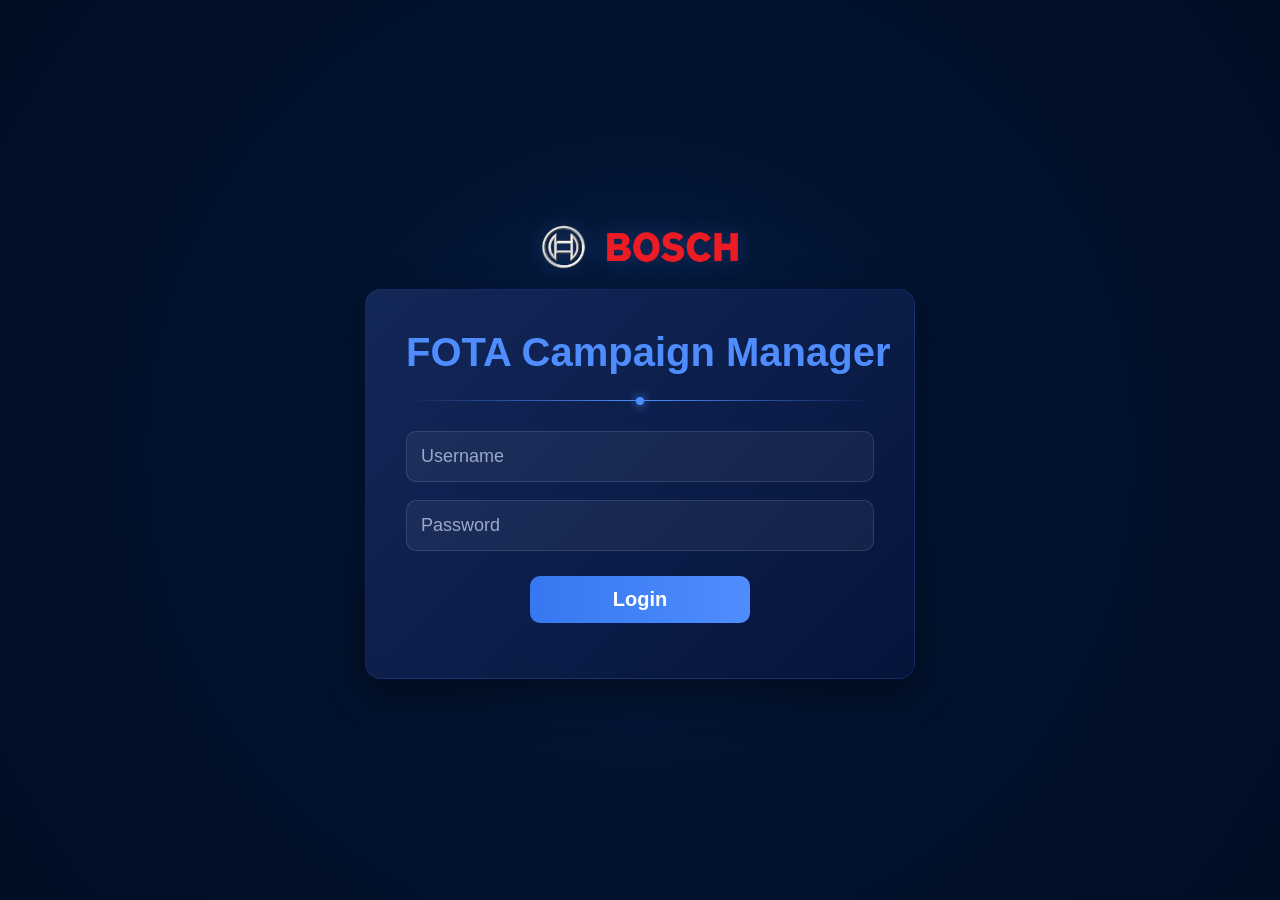
<file: index.html>
<!DOCTYPE html>
<html>
<head>
<meta charset="UTF-8">
<link rel="icon" href="static/images/logo_WithoutText.png?v=2" sizes="32x32" type="image/png">
<title>FOTA Campaign Manager</title>
<link rel="stylesheet" href="static/css/styles.css">
</head>

<body>
<div class="header">

    <div class="headerLeft">

    <img
        src="static/images/logo.png"
        class="headerLogo"
        alt="Bosch Logo">

        <div>

            <div class="logo">
                OTA Platform
            </div>

            <div class="subtitle">
                Firmware Over-The-Air Campaign Management
            </div>

        </div>

    </div>
    <div style="display:flex;gap:10px;">

    <div class="navMenu">

    <button
        class="navBtn active"
        onclick="window.location='registered_tbms.html'">

        Registered Vehicles

    </button>

    <button
        class="navBtn active"
        onclick="window.location='createCampaign.html'">

        Create Campaign

    </button>

    <button
        class="navBtn active"
        onclick="window.location='CampaignHistory.html'">

        Campaign History

    </button>

    <button
        class="navBtn active"
        onclick="window.location='firmware_repository.html'">

        Firmware Repository

    </button>

    <button
        class="logoutBtn"
        onclick="logout()">

        Logout

    </button>

</div>

</div>
</div>

<div class="kpiRow">

    <div class="kpi">
        <div id="onlineCount" class="kpiValue">0</div>
        <div class="kpiLabel">
            Connected Vehicles
        </div>
    </div>

    <div class="kpi">
        <div id="pendingCount" class="kpiValue">0</div>
        <div class="kpiLabel">
            Pending Requests
        </div>
    </div>

    <div class="kpi">
        <div id="campaignCount" class="kpiValue">0</div>
        <div class="kpiLabel">
            Campaigns
        </div>
    </div>

    <div class="kpi">

    <div class="kpiValue statusContainer">

        <span class="statusText">
            ONLINE
        </span>

    </div>

    <div class="kpiLabel">
        System Status
    </div>

</div>

</div>

<div class="container">
<div class="grid">
<!-- Pending TBMs -->

<div class="card">

<h2>Pending Vehicle Requests</h2>

<div id="pendingList">
No Pending Requests
</div>

</div>

<!-- Connected TBMs -->

<div class="card">

<h2>Connected Vehicles</h2>

<div id="tbmList">
No Connected Vehicles
</div>

</div>

</div>

<div style="height:0.6cm;"></div>

<div>

</div>

<div class="card fullWidth">

    <div class="consoleHeader">

        <h2>Live Activity Console</h2>

        <button
            class="downloadBtn"
            onclick="downloadLogs()">

            Download Logs

        </button>

    </div>

    <div id="logs"></div>

</div>

<div class="footer">
    Bosch Engineering Demo • FOTA Platform v2.0
</div>
<script src="static/js/common.js"></script>
<script src="static/js/dashboard.js"></script></body>
</html>
</file>
<file: static/css/styles.css>
*{
    margin:0;
    padding:0;
    box-sizing:border-box;
}

body{
    font-family:"Segoe UI",Arial,sans-serif;
    background: #020617;
    min-height:100vh;
    color:#e5e7eb;
}

.pageTitle p{

    color:#94a3b8;

}

/* =====================================
   HEADER
===================================== */

.headerLeft{

    display:flex;

    align-items:center;

    gap:18px;

}

.headerLogo{

    width:100px;

    height:60px;

    object-fit:contain;

}

.header{
    background:#111827;
    border-bottom:1px solid #1f2937;
    padding:20px 30px;
    display:flex;
    justify-content:space-between;
    align-items:center;
}

.logo{
    font-size:26px;
    font-weight:700;
    color:#3b82f6;
}

.subtitle{
    color:#94a3b8;
    font-size:14px;
}

/* =====================================
   KPI BAR
===================================== */

.kpiRow{
    display:grid;
    grid-template-columns:
        repeat(4,1fr);
    gap:20px;
    margin:20px;
}

.kpi{
    background:#111827;
    border:1px solid #1f2937;
    border-radius:12px;
    padding:20px;
    position:relative;
    overflow:hidden;
}

.kpi::before{
    content:"";
    position:absolute;
    top:0;
    left:0;
    width:100%;
    height:4px;
}

.kpiValue{
    font-size:34px;
    font-weight:700;
    color:#60a5fa;
    min-height:48px;
    display:flex;
    align-items:center;
}

.kpiLabel{
    color:#94a3b8;
    margin-top:5px;
}

/* =====================================
   LAYOUT
===================================== */

.container{
    padding:20px;
}

.grid{
    display:grid;
    grid-template-columns:
        1fr 1fr;
    gap:20px;
}

/* =====================================
   CARDS
===================================== */

.card{
    background:rgba(17,24,39,0.85);
    backdrop-filter:blur(12px);
    border:1px solid rgba(255,255,255,0.08);
    border-radius:18px;
    padding:20px;
    box-shadow:
        0 10px 25px rgba(0,0,0,0.3);
    transition:all .25s ease;
}

.card:hover{
    transform:translateY(-3px);
}

.card h2{
    margin-bottom:15px;
    color:#f9fafb;
}

/* =====================================
   INPUTS
===================================== */

input{
    width:100%;
    padding:12px;
    border:1px solid #374151;
    border-radius:8px;
    background:#1f2937;
    color:white;
    margin-bottom:12px;
}

input[type=file]{
    padding:10px;
}

/* =====================================
   BUTTONS
===================================== */

button{
    border:none;
    border-radius:8px;
    padding:10px 18px;
    cursor:pointer;
    font-weight:600;
    transition:all .25s ease;
}

button:hover{
    transform:translateY(-2px);
}

.primary{
    background:#2563eb;
    color:white;
}

.primary:hover{
    background:#1d4ed8;
}

.approve{
    background:#16a34a;
    color:white;
}

.approve:hover{
    background:#15803d;
}

.reject{
    background:#dc2626;
    color:white;
}

.reject:hover{
    background:#b91c1c;
}

.footer{
    text-align:center;
    color:#64748b;
    padding:20px;
    font-size:13px;
}

/* =====================================
   TBM CARDS
===================================== */

.pendingItem,
.onlineItem,
.campaignItem{
    background:#1f2937;
    border:1px solid #374151;
    border-radius:8px;
    padding:8px 12px;
    margin-bottom:8px;
    font-size:13px;
    transition:all .25s ease;
}

.campaignItem:hover{
    border-color:#3b82f6;
    transform:translateY(-1px);
}

/* =====================================
   STATUS BADGES
===================================== */

.badge{
    display:inline-block;
    padding:4px 10px;
    border-radius:20px;
    font-size:12px;
    font-weight:600;
}

.online{
    background:#14532d;
    color:#86efac;
}

.pending{
    background:#78350f;
    color:#fde68a;
}

.completed{
    background:#0f766e;
    color:#99f6e4;
}

/* =====================================
   LOGS
===================================== */
.fullWidth{
    grid-column: 1 / -1;
}
.card.fullWidth{
    width:100%;
}

.consoleHeader{

    display:flex;

    justify-content:space-between;

    align-items:center;

    width:100%;

    margin-bottom:15px;
}

.consoleHeader h2{

    margin:0;
}

.downloadBtn{

    background:#1976d2;

    color:white;

    border:none;

    padding:10px 18px;

    border-radius:8px;

    cursor:pointer;

    font-weight:600;
}

.statusContainer{
    display:flex;
    align-items:center;
    gap:12px;
}

.statusText{
    font-size:34px;
    font-weight:700;
    color:#60a5fa;
    line-height:1;
}

.statusDot{
    width:14px;
    height:14px;
    border-radius:50%;
    background:#22c55e;

    box-shadow:
        0 0 10px #22c55e,
        0 0 20px #22c55e;

    animation:pulse 2s infinite;
}

@keyframes pulse{

    0%{
        transform:scale(1);
    }

    50%{
        transform:scale(1.15);
    }

    100%{
        transform:scale(1);
    }

}

#logs{
    background:#020617;
    border:1px solid #334155;
    border-radius:12px;
    height:350px;
    width:100%;
    overflow-y:auto;
    padding:15px;
    color:#22c55e;
    font-family:Consolas,monospace;
    font-size:13px;
}

.ecuToggle{

    display:flex;

    align-items:center;

    gap:12px;

    margin:12px 0 15px 0;

}

.ecuToggle input[type=checkbox]{

    width:20px;

    height:20px;

    cursor:pointer;

    margin:0;

    flex:none;

}

.navMenu{

    display:flex;

    align-items:center;

    gap:12px;

}

.navBtn{

    background:transparent;

    color:#cbd5e1;

    border:1px solid #374151;

    padding:10px 18px;

    border-radius:8px;

    font-size:14px;

    font-weight:600;

    cursor:pointer;

    transition:.25s;

}

.navBtn.active:hover{

    background:transparent;

    color:#cbd5e1;

    border:1px solid #374151;

    padding:10px 18px;

    border-radius:8px;

    font-size:14px;

    font-weight:600;

    cursor:pointer;

    transition:.25s;

}

.navBtn.active{

    background:#2563eb;

    border-color:#2563eb;

    color:white;

}

.logoutBtn{

    background:#dc2626;

    color:white;

    border:1px solid #dc2626;

    padding:10px 18px;

    border-radius:8px;

    font-size:14px;

    font-weight:600;

    cursor:pointer;

    transition:.25s;
}

.logoutBtn:hover{

    background:#b91c1c;
}

/* =====================================
   RESPONSIVE
===================================== */

@media(max-width:1000px){

    .grid{
        grid-template-columns:1fr;
    }

    .kpiRow{
        grid-template-columns:
            1fr 1fr;
    }
}

/* ===========================
   Pending TBM Card
=========================== */

.pendingItem{

    display:flex;

    justify-content:space-between;

    align-items:center;

    background:#1f2937;

    border:1px solid #374151;

    border-left:4px solid #f59e0b;

    border-radius:12px;

    padding:14px 18px;

    margin-bottom:12px;

    transition:.25s;

}

.pendingItem:hover{

    border-color:#3b82f6;

    transform:translateY(-2px);

}

.pendingInfo{

    display:flex;

    flex-direction:column;

    gap:4px;

}

.pendingInfo b{

    font-size:18px;

    font-weight:600;

    color:#f8fafc;

}

.pendingInfo span{

    font-size:13px;

    color:#94a3b8;

}

.buttonGroup{

    display:flex;

    align-items:center;

    gap:10px;

}

.buttonGroup button{

    min-width:90px;

    height:38px;

    font-size:14px;

    font-weight:600;

    border-radius:8px;

}

.approve{

    background:#16a34a;

    color:white;

}

.approve:hover{

    background:#15803d;

}

.reject{

    background:#dc2626;

    color:white;

}

.reject:hover{

    background:#b91c1c;

}
</file>
<file: static/css/CamapignHistory.css>
/* ===========================
   KPI Cards
=========================== */

.kpiRow{

    display:flex;

    justify-content:center;

    gap:25px;

    margin-bottom:25px;

}

.kpi{

    min-width:240px;

}

.kpiValue{

    font-size:34px;

    font-weight:700;

    color:#60a5fa;

}

.kpiLabel{

    color:#9ca3af;

    margin-top:8px;

}


/* ===========================
   Toolbar
=========================== */

.toolbar{

    display:flex;

    align-items:center;

    gap:15px;

    margin:25px 0;

}

.toolbar input{

    flex:1;

    margin-bottom:0;

    height:44px;

    box-sizing:border-box;

}

.toolbar .primary{

    height:44px;

    min-width:120px;

    margin:0;

    padding:0 24px;

    display:flex;

    align-items:center;

    justify-content:center;

}


/* ===========================
   Campaign Container
=========================== */

.campaignContainer{

    display:flex;

    flex-direction:column;

    gap:18px;

    margin-top:20px;

}


/* ===========================
   Campaign Card
=========================== */

.campaignCard{

    background:#111827;

    border:1px solid #374151;

    border-radius:16px;

    padding:22px;

    transition:.25s;

}

.campaignCard:hover{

    border-color:#3b82f6;

    transform:translateY(-2px);

}


/* ===========================
   Card Header
=========================== */

.campaignHeader{

    display:flex;

    justify-content:space-between;

    align-items:center;

    margin-bottom:20px;

}


/* ===========================
   Card Body
=========================== */

.campaignBody{

    display:grid;

    grid-template-columns:2fr 1fr 1fr;

    gap:40px;

}

.campaignInfo h3{

    color:white;

    margin-bottom:15px;

}

.campaignInfo p,

.campaignVersions p,

.campaignProgress p{

    margin:8px 0;

    color:#cbd5e1;

    font-size:15px;

}

.campaignInfo b,

.campaignVersions b{

    color:#94a3b8;

}


/* ===========================
   Progress Bar
=========================== */

.progressBar{

    width:100%;

    height:10px;

    background:#374151;

    border-radius:20px;

    overflow:hidden;

    margin:12px 0;

}

.progressFill{

    height:100%;

    border-radius:20px;

}

.progressFill.completed{

    width:100%;

    background:#22c55e;

}

.progressFill.running{

    width:60%;

    background:#f59e0b;

}

.progressFill.downloading{

    width:35%;

    background:#2563eb;

}

.progressFill.failed{

    width:100%;

    background:#dc2626;

}


/* ===========================
   Status Badge
=========================== */

.statusBadge{

    display:inline-flex;

    align-items:center;

    justify-content:center;

    padding:8px 18px;

    border-radius:22px;

    font-size:14px;

    font-weight:700;

    text-transform:uppercase;

}

.status-completed{

    background:#14532d;

    color:#86efac;

}

.status-running{

    background:#854d0e;

    color:#fde047;

}

.status-downloading{

    background:#1d4ed8;

    color:#bfdbfe;

}

.status-failed{

    background:#7f1d1d;

    color:#fecaca;

}


/* ===========================
   Delete Button
=========================== */

.deleteBtn{

    background:#dc2626;

    color:white;

    border:none;

    border-radius:8px;

    padding:10px 18px;

    cursor:pointer;

    font-weight:600;

    transition:.25s;

}

.deleteBtn:hover{

    background:#b91c1c;

}
</file>
<file: static/css/createCampaign.css>
select{

    width:100%;

    height:46px;

    padding:0 14px;

    border:1px solid #374151;

    border-radius:8px;

    background:#1f2937;

    color:white;

    font-size:15px;

    margin-bottom:15px;

    cursor:pointer;

    appearance:none;

    -webkit-appearance:none;

    -moz-appearance:none;

}

label{

    display:block;

    margin-bottom:7px;

    margin-top:4px;

    font-size:14px;

    font-weight:600;

    color:#cbd5e1;

}

select:focus{

    outline:none;

    border-color:#3b82f6;

    box-shadow:0 0 0 3px rgba(59,130,246,.15);

}

.currentVersion{

    margin:8px 0 16px;

    padding:10px 14px;

    background:#111827;

    border:1px solid #374151;

    border-radius:8px;

    color:#9ca3af;

    font-size:14px;

}

.currentVersion span{

    color:#60a5fa;

    font-weight:700;

    margin-left:6px;

}

.ecuSection{

    border:1px solid #374151;

    border-radius:14px;

    padding:22px;

    margin-top:15px;

    background:#1b2433;

}

.ecuSection h3{

    margin-bottom:20px;

    color:#60a5fa;

    font-size:22px;

    font-weight:700;

}

.ecuToggle{

    display:flex;

    align-items:center;

    gap:12px;

    margin-bottom:18px;

}

.ecuToggle label{

    font-size:16px;

    font-weight:600;

}
</file>
<file: static/css/firmware_repository.css>
.pageTitle{

    margin-bottom:30px;

}

.pageTitle p{

    color:#94a3b8;

}

.card{

    display:flex;

    flex-direction:column;

}

.card label{

    margin-top:15px;

    margin-bottom:6px;

    color:#cbd5e1;

    font-weight:600;

}

select{

    width:100%;

    height:46px;

    padding:0 14px;

    border:1px solid #374151;

    border-radius:8px;

    background:#1f2937;

    color:white;

    font-size:15px;

    margin-bottom:15px;

    cursor:pointer;

    appearance:none;

    -webkit-appearance:none;

    -moz-appearance:none;

}

.card select,

.card input{

    margin-bottom:15px;

}

.card button{

    margin-top:10px;

}

#latestFirmwareList{

    display:flex;

    flex-direction:column;

    gap:16px;

}

.latestItem{

    background:#1f2937;

    border:1px solid #374151;

    border-radius:12px;

    padding:18px;

}

.latestItem h3{

    color:#60a5fa;

    margin-bottom:10px;

}

.latestItem p{

    margin:6px 0;

    color:#cbd5e1;

}

.latestItem a{

    display:inline-block;

    margin-top:10px;

    color:#60a5fa;

    text-decoration:none;

}

.latestItem a:hover{

    text-decoration:underline;

}

#historyList{

    display:flex;

    flex-direction:column;

    gap:12px;

}

.historyItem{

    display:flex;

    justify-content:space-between;

    align-items:center;

    background:#1f2937;

    border:1px solid #374151;

    border-radius:10px;

    padding:16px 20px;

}

.historyLeft{

    display:flex;

    flex-direction:column;

    gap:4px;

}

.historyLeft b{

    color:white;

}

.historyLeft span{

    color:#94a3b8;

}

.historyRight{

    display:flex;

    gap:12px;

}

.downloadBtn{

    background:#2563eb;

    color:white;

}

.downloadBtn:hover{

    background:#1d4ed8;

}

label{

    display:block;

    margin-bottom:8px;

    font-size:15px;

    font-weight:600;

    color:#cbd5e1;

}

#latestFirmwareList{

    flex:1;

    display:flex;

    flex-direction:column;

    gap:14px;

}

#historyList{

    display:flex;

    flex-direction:column;

    gap:15px;

}

.historyItem{

    display:flex;

    justify-content:space-between;

    align-items:center;

    padding:14px 16px;

    margin-bottom:12px;

    background:#1f2937;

    border:1px solid #374151;

    border-radius:10px;

    transition:.25s;

}

.historyItem:hover{

    border-color:#2563eb;

}

.historyLeft{

    display:flex;

    flex-direction:column;

    gap:4px;

}

.historyLeft b{

    color:#fff;

    font-size:15px;

}

.historyLeft span{

    color:#94a3b8;

    font-size:13px;

}

.firmwareListContainer{

    height:360px;

    overflow-y:auto;

    padding-right:6px;

}

.firmwareListContainer::-webkit-scrollbar{

    width:8px;

}

.firmwareListContainer::-webkit-scrollbar-track{

    background:#111827;

    border-radius:10px;

}

.firmwareListContainer::-webkit-scrollbar-thumb{

    background:#475569;

    border-radius:10px;

}

.firmwareListContainer::-webkit-scrollbar-thumb:hover{

    background:#64748b;

}
</file>
<file: static/css/registered_tbms.css>
/* ===========================
   KPI Cards
=========================== */

.kpiRow{

    display:flex;

    justify-content:center;

    gap:25px;

    margin-bottom:25px;

}

.kpi{

    min-width:240px;

}

.kpiValue{

    font-size:34px;

    font-weight:700;

    color:#60a5fa;

}

.kpiLabel{

    color:#9ca3af;

    margin-top:8px;

}


/* ===========================
   Register Card
=========================== */

.formGrid{

    display:grid;

    grid-template-columns:1fr 1fr;

    gap:20px;

    margin-top:15px;

}

.formGrid label{

    display:block;

    margin-bottom:8px;

    font-weight:600;

    color:#cbd5e1;

}

.buttonRow{

    text-align:right;

    margin-top:25px;

}

/* ===========================
   Toolbar
=========================== */

.toolbar{

    display:flex;

    align-items:flex-start;

    gap:15px;

    margin:25px 0;

}

.toolbar input{

    flex:1;

    margin-bottom:0;

    height:42px;

}

.toolbar .primary{

    height:42px;

    margin:0;

    padding:0 20px;

    display:flex;

    align-items:center;

    justify-content:center;

}
/* ===========================
   Table
=========================== */

.table-container{

    width:100%;

    overflow-x:auto;

    border-radius:12px;

    border:1px solid #374151;

    background:#111827;

}

#tbmTable{

    width:100%;

    border-collapse:collapse;

    table-layout:fixed;

}

#tbmTable th,
#tbmTable td{

    padding:16px;

    text-align:center;

    vertical-align:middle;

    word-wrap:break-word;

}

#tbmTable th{

    background:#1f2937;

    color:#60a5fa;

}

#tbmTable td{

    border-top:1px solid #374151;

}

/* Column widths */

#tbmTable th:nth-child(1),
#tbmTable td:nth-child(1){

    width:16%;

}

#tbmTable th:nth-child(2),
#tbmTable td:nth-child(2){

    width:14%;

}

#tbmTable th:nth-child(3),
#tbmTable td:nth-child(3){

    width:16%;

}

#tbmTable th:nth-child(4),
#tbmTable td:nth-child(4){

    width:16%;

}

#tbmTable th:nth-child(5),
#tbmTable td:nth-child(5){

    width:22%;

}

#tbmTable th:nth-child(6),
#tbmTable td:nth-child(6){

    width:16%;

}

/* ===========================
   Status Badges
=========================== */

.status-online{

    display:inline-block;

    padding:6px 12px;

    border-radius:20px;

    background:#14532d;

    color:#6ee7b7;

    font-size:13px;

    font-weight:600;

}

.status-offline{

    display:inline-block;

    padding:6px 12px;

    border-radius:20px;

    background:#7f1d1d;

    color:#fca5a5;

    font-size:13px;

    font-weight:600;

}

.registerGrid{

    display:grid;

    grid-template-columns:repeat(3,minmax(220px,300px));

    justify-content:center;

    gap:24px;

    margin:20px auto 0;

}

.formGroup{

    display:flex;

    flex-direction:column;

}

.formGroup label{

    font-weight:600;

    margin-bottom:8px;

    color:#d1d5db;

}

.formGroup input{

    width:100%;

    box-sizing:border-box;

}

.buttonRow{

    display:flex;

    justify-content:flex-end;

    margin-top:25px;

}
</file>
